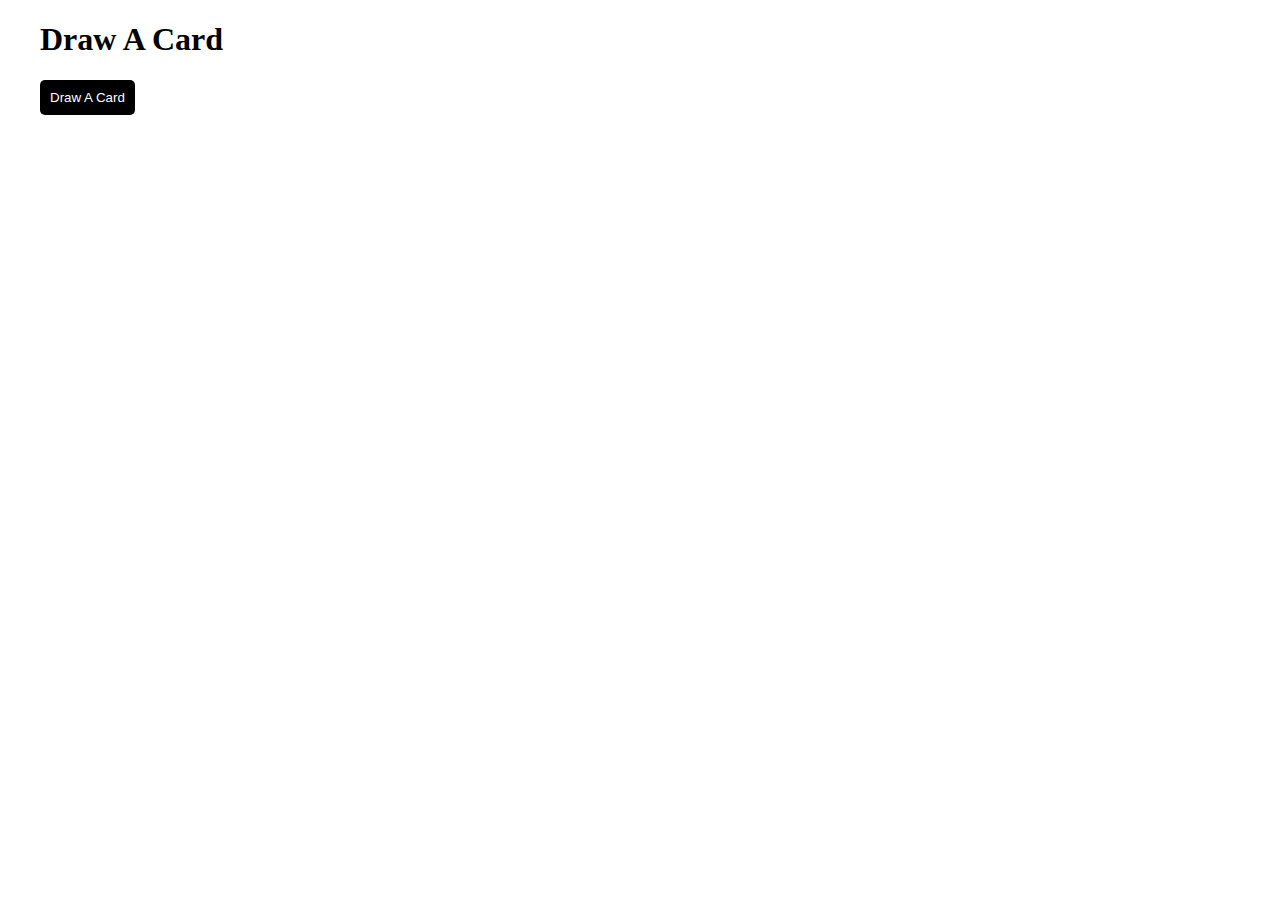
<file: PickACard/index.html>
<!DOCTYPE html>
<html lang="en">
<head>
    <meta charset="UTF-8">
    <meta name="viewport" content="width=device-width, initial-scale=1.0">
    <link rel="stylesheet" href="./style.css">
    <title>Pick A Card</title>
</head>
<body>
        <div class="container">
      <div class="header">
        <h1>Draw A Card</h1>
        <button id="search-button">Draw A Card</button>
      </div>

      <div class="main">
        <div class="card-info">
            <p id="card-value" ></p>
            <p id="card-suit"></p>
            <div id="card-image"></div>
        </div>
      </div>
    </div>
    <script src="./index.js"></script>
</body>
</html>
</file>
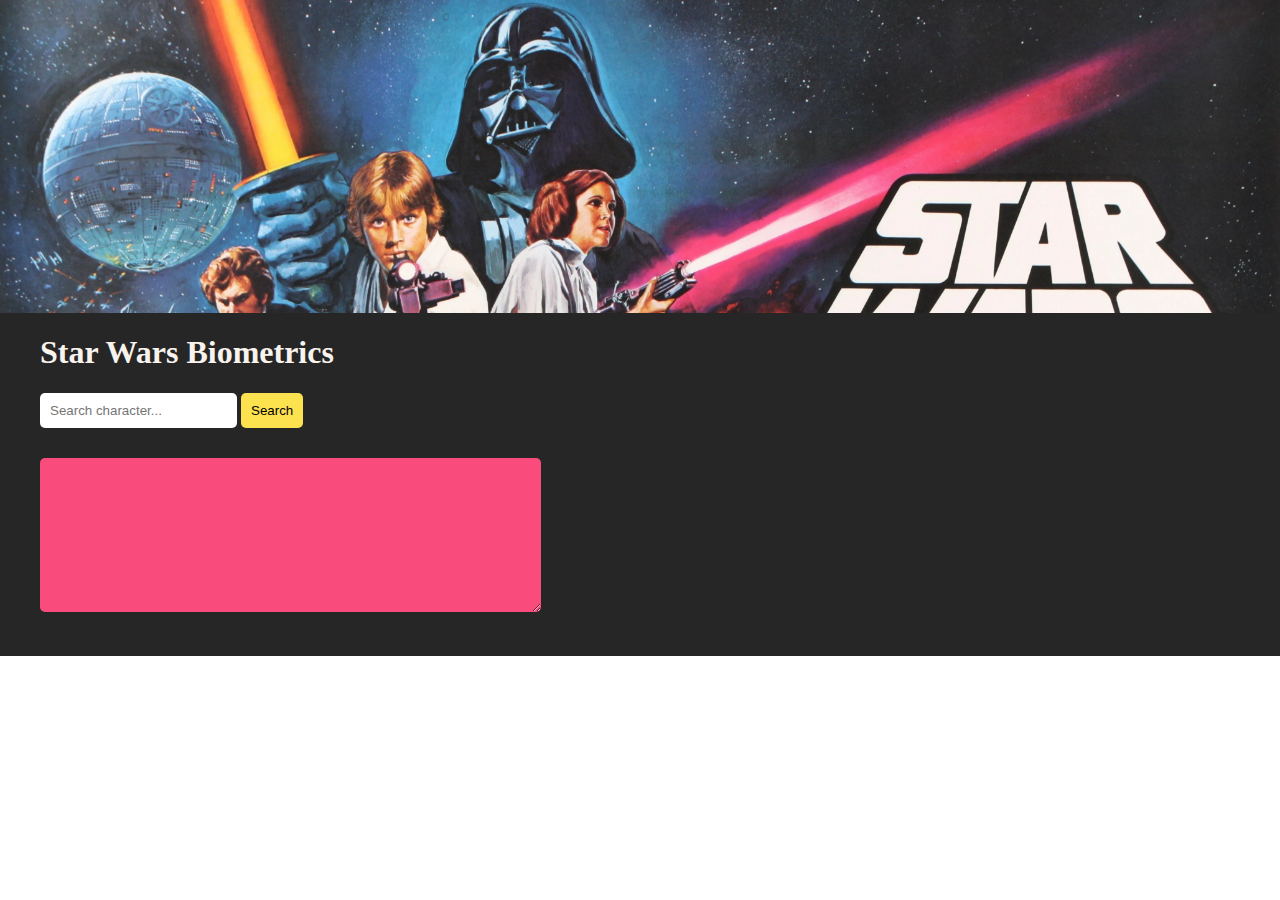
<file: StarWarsBiometrics/index.html>
<!DOCTYPE html>
<html lang="en">
  <head>
    <meta charset="UTF-8" />
    <meta name="viewport" content="width=device-width, initial-scale=1.0" />
    <link rel="stylesheet" href="./style.css">
    <title>Star Wars Biometrics</title>
  </head>
  <body>
    <div class="container">
      <div class="header">
        <h1>Star Wars Biometrics</h1>
        <input
          type="text"
          id="search-character"
          placeholder="Search character..."
        />
        <button id="search-button" type="submit">Search</button>
      </div>

      <div class="main">
        <textarea name="output" id="character-info" cols="60" rows="10"></textarea>
      </div>
    </div>
    <script src="./index.js"></script>
  </body>
</html>
</file>
<file: PickACard/style.css>
body {
  margin: 0;
  padding: 0;
}

.container {
  padding: 0 40px 40px;
  text-align: left;
  display: flex;
  flex-direction: column;
  gap: 30px;
}

.header button {
  padding: 10px;
  background-color: black;
  color: white;
  border: none;
  border-radius: 5px;
}
</file>
<file: StarWarsBiometrics/style.css>
body {
  background-image: url("star-wars-banner.jpeg");
  background-repeat: no-repeat;
  background-size: 100%;
  margin: 0;
  padding: 0;
}

.container {
  padding: 0 40px 40px;
  background-color: #262626;
  margin-top: 313px;
  text-align: left;
  display: flex;
  flex-direction: column;
  gap: 30px;
}

.header h1 {
  color: #f9f3ee;
}

.header input {
  padding: 10px;
  border: none;
  border-radius: 5px;
}

.header button {
  padding: 10px;
  background-color: #fde250;
  border: none;
  border-radius: 5px;
}

.main textarea {
    border: none;
  border-radius: 5px;
  background-color: #FA4C7C;
}
</file>
